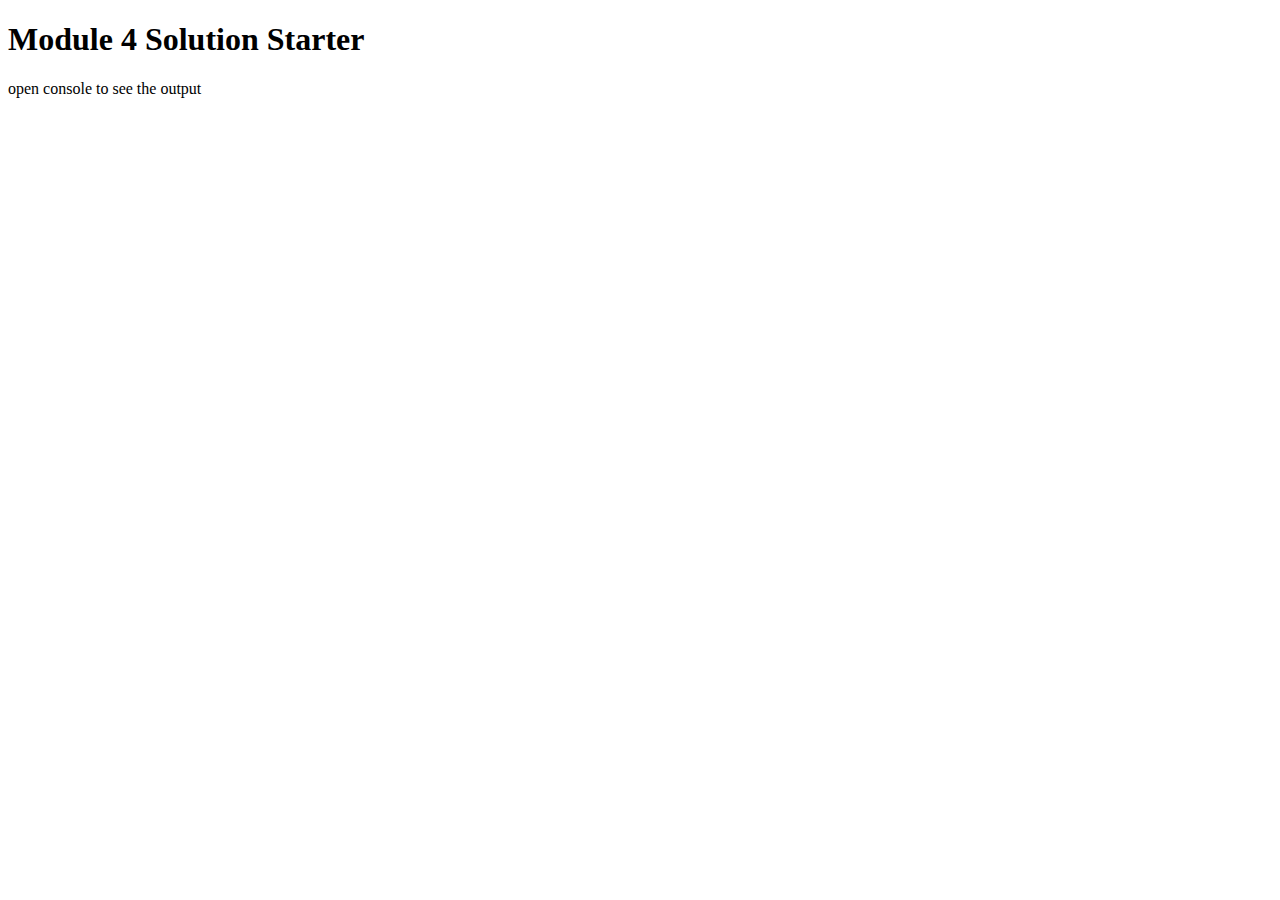
<file: Assignment-4_sol/index.html>
<!DOCTYPE html>
<html>
<head>
  <meta charset="utf-8">
  <title>Module 4 Solution Starter</title>
  <script src="sayHello.js"></script>
  <script src="sayGoodBye.js"></script>
  <script src="script.js"></script>
</head>
<body>
  <h1>Module 4 Solution Starter</h1>
  <p>open console to see the output</p>
</body>
</html>
</file>
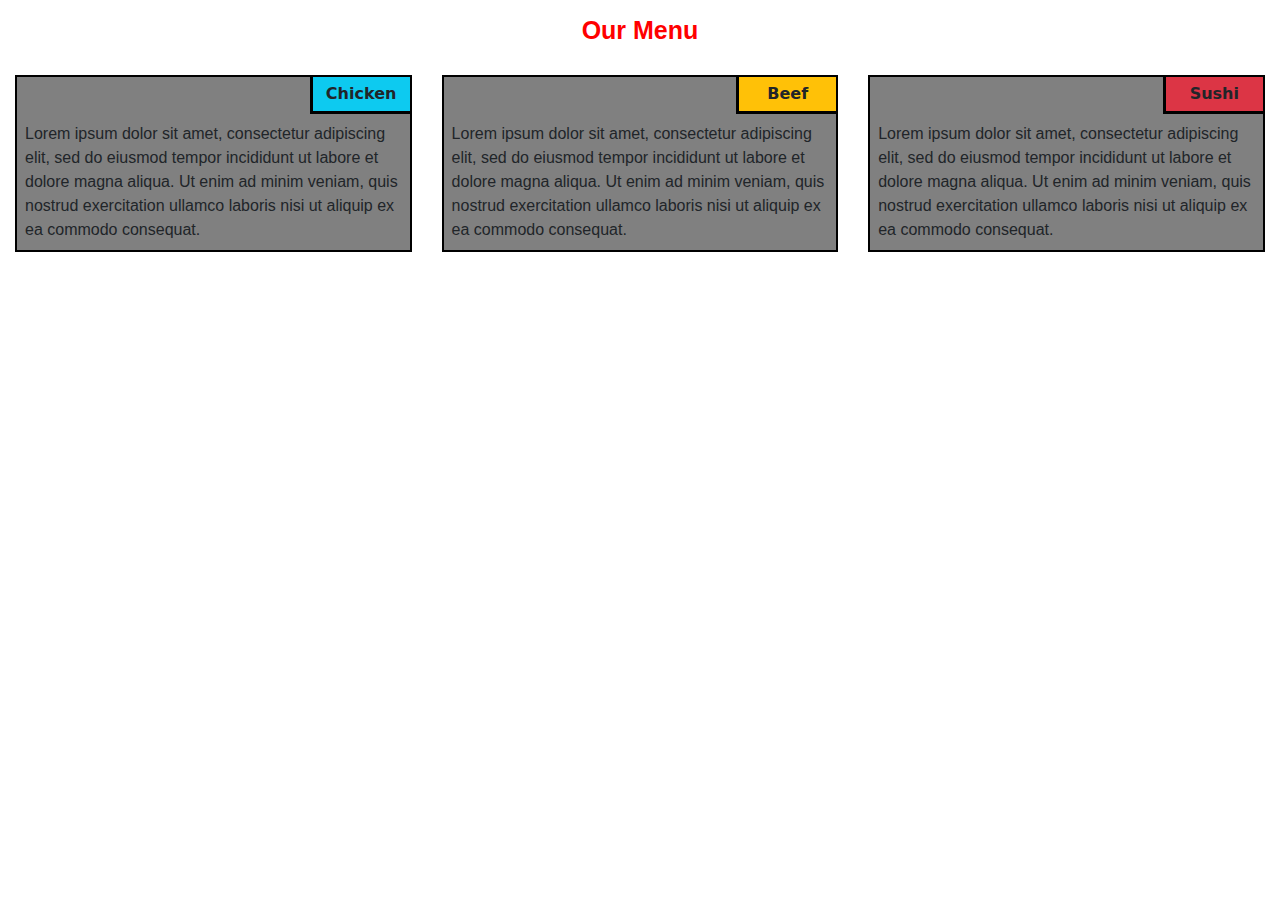
<file: Module2Ass.html>
<!DOCTYPE html>
<html>
<head>
    <meta charset='utf-8'>
    <meta http-equiv='X-UA-Compatible' content='IE=edge'>
    <title>Page Title</title>
    <meta name='viewport' content='width=device-width, initial-scale=1'>
    <link href="https://cdn.jsdelivr.net/npm/bootstrap@5.3.0/dist/css/bootstrap.min.css" rel="stylesheet">
    <script src="https://cdn.jsdelivr.net/npm/bootstrap@5.3.0/dist/js/bootstrap.bundle.min.js"></script>
    <link rel="stylesheet" href="Module2_ass.css">
</head>
<body>
  
  <h1>Our Menu</h1>

<section class="col-lg-4 col-md-6 col-sm-12">
  <div>
  <b class="b1 bg-info border-top-0 border-end-0 ">Chicken</b>
  <p class="context">
    Lorem ipsum dolor sit amet, consectetur adipiscing elit, sed do eiusmod tempor 
    incididunt ut labore et dolore magna aliqua. Ut enim ad minim veniam, quis 
    nostrud exercitation ullamco laboris nisi ut aliquip ex ea commodo consequat.
  </p>
</div>
</section>

<section class="col-lg-4 col-md-6 col-sm-12">
  <div>
  <b class="b1 bg-warning border-top-0 border-end-0 ">Beef</b>
  <p class="context">
    Lorem ipsum dolor sit amet, consectetur adipiscing elit, sed do eiusmod tempor 
    incididunt ut labore et dolore magna aliqua. Ut enim ad minim veniam, quis 
    nostrud exercitation ullamco laboris nisi ut aliquip ex ea commodo consequat.
  </p>
</div>
</section>

<section class="col-lg-4 col-md-12 col-sm-12">
  <div>
  <b class="b1 bg-danger border-top-0 border-end-0 ">Sushi</b>
  <p class="context">
    Lorem ipsum dolor sit amet, consectetur adipiscing elit, sed do eiusmod tempor 
    incididunt ut labore et dolore magna aliqua. Ut enim ad minim veniam, quis 
    nostrud exercitation ullamco laboris nisi ut aliquip ex ea commodo consequat.
  </p>
</div>
</section>

</body>
</html>
</file>
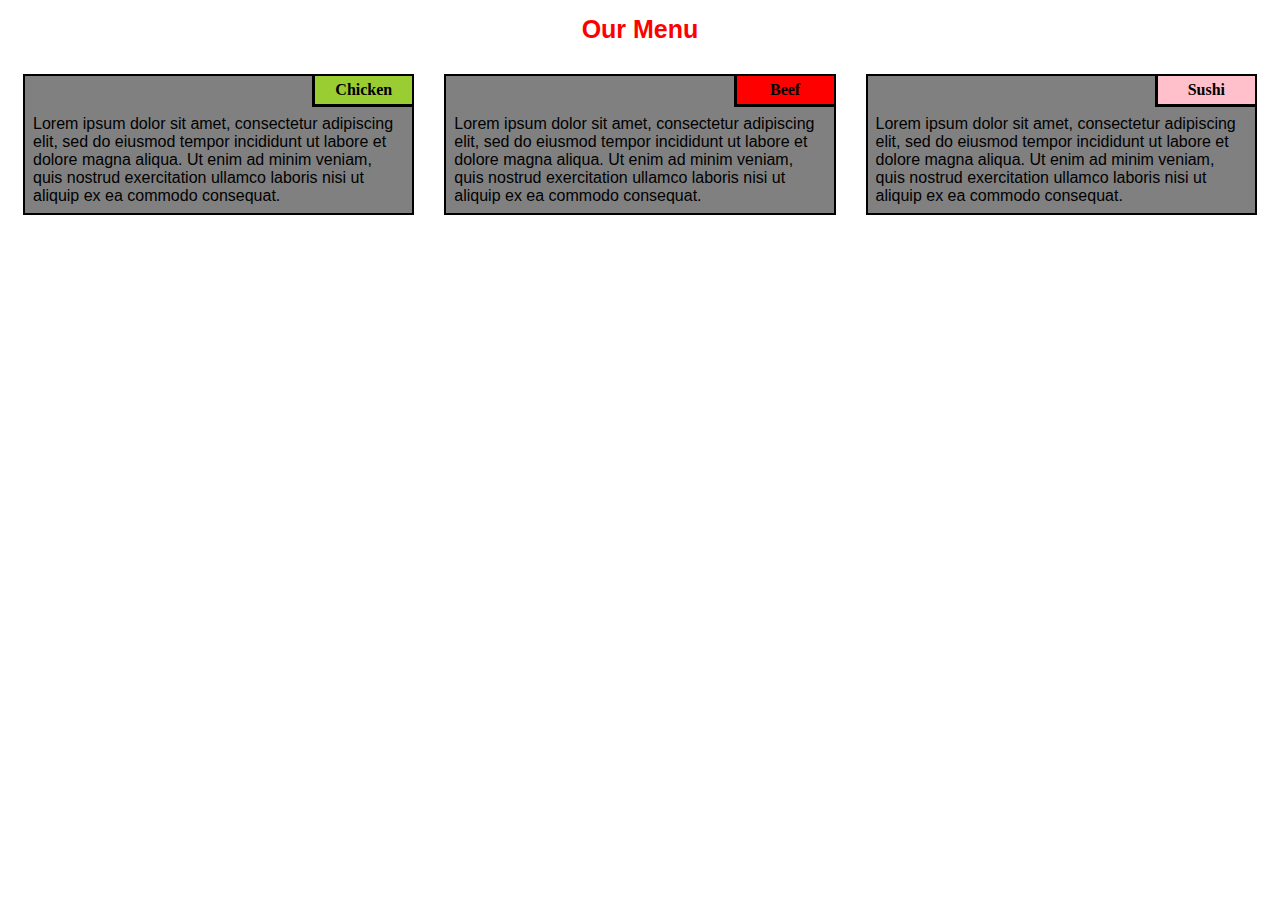
<file: Assignement2_Sol/Module2Ass.html>
<!DOCTYPE html>
<html>
<head>
    <meta charset='utf-8'>
    <meta http-equiv='X-UA-Compatible' content='IE=edge'>
    <title>Page Title</title>
    <meta name='viewport' content='width=device-width, initial-scale=1'>
    <link rel="stylesheet" href="Module2_ass.css">
</head>
<body>
  
  <h1>Our Menu</h1>

<section class="col-lg-4 col-md-6 col-sm-12">
  <div>
  <b class="b1">Chicken</b>
  <p class="context">
    Lorem ipsum dolor sit amet, consectetur adipiscing elit, sed do eiusmod tempor 
    incididunt ut labore et dolore magna aliqua. Ut enim ad minim veniam, quis 
    nostrud exercitation ullamco laboris nisi ut aliquip ex ea commodo consequat.
  </p>
</div>
</section>

<section class="col-lg-4 col-md-6 col-sm-12">
  <div>
  <b class="b2">Beef</b>
  <p class="context">
    Lorem ipsum dolor sit amet, consectetur adipiscing elit, sed do eiusmod tempor 
    incididunt ut labore et dolore magna aliqua. Ut enim ad minim veniam, quis 
    nostrud exercitation ullamco laboris nisi ut aliquip ex ea commodo consequat.
  </p>
</div>
</section>

<section class="col-lg-4 col-md-12 col-sm-12">
  <div>
  <b class="b3">Sushi</b>
  <p class="context">
    Lorem ipsum dolor sit amet, consectetur adipiscing elit, sed do eiusmod tempor 
    incididunt ut labore et dolore magna aliqua. Ut enim ad minim veniam, quis 
    nostrud exercitation ullamco laboris nisi ut aliquip ex ea commodo consequat.
  </p>
</div>
</section>

</body>
</html>
</file>
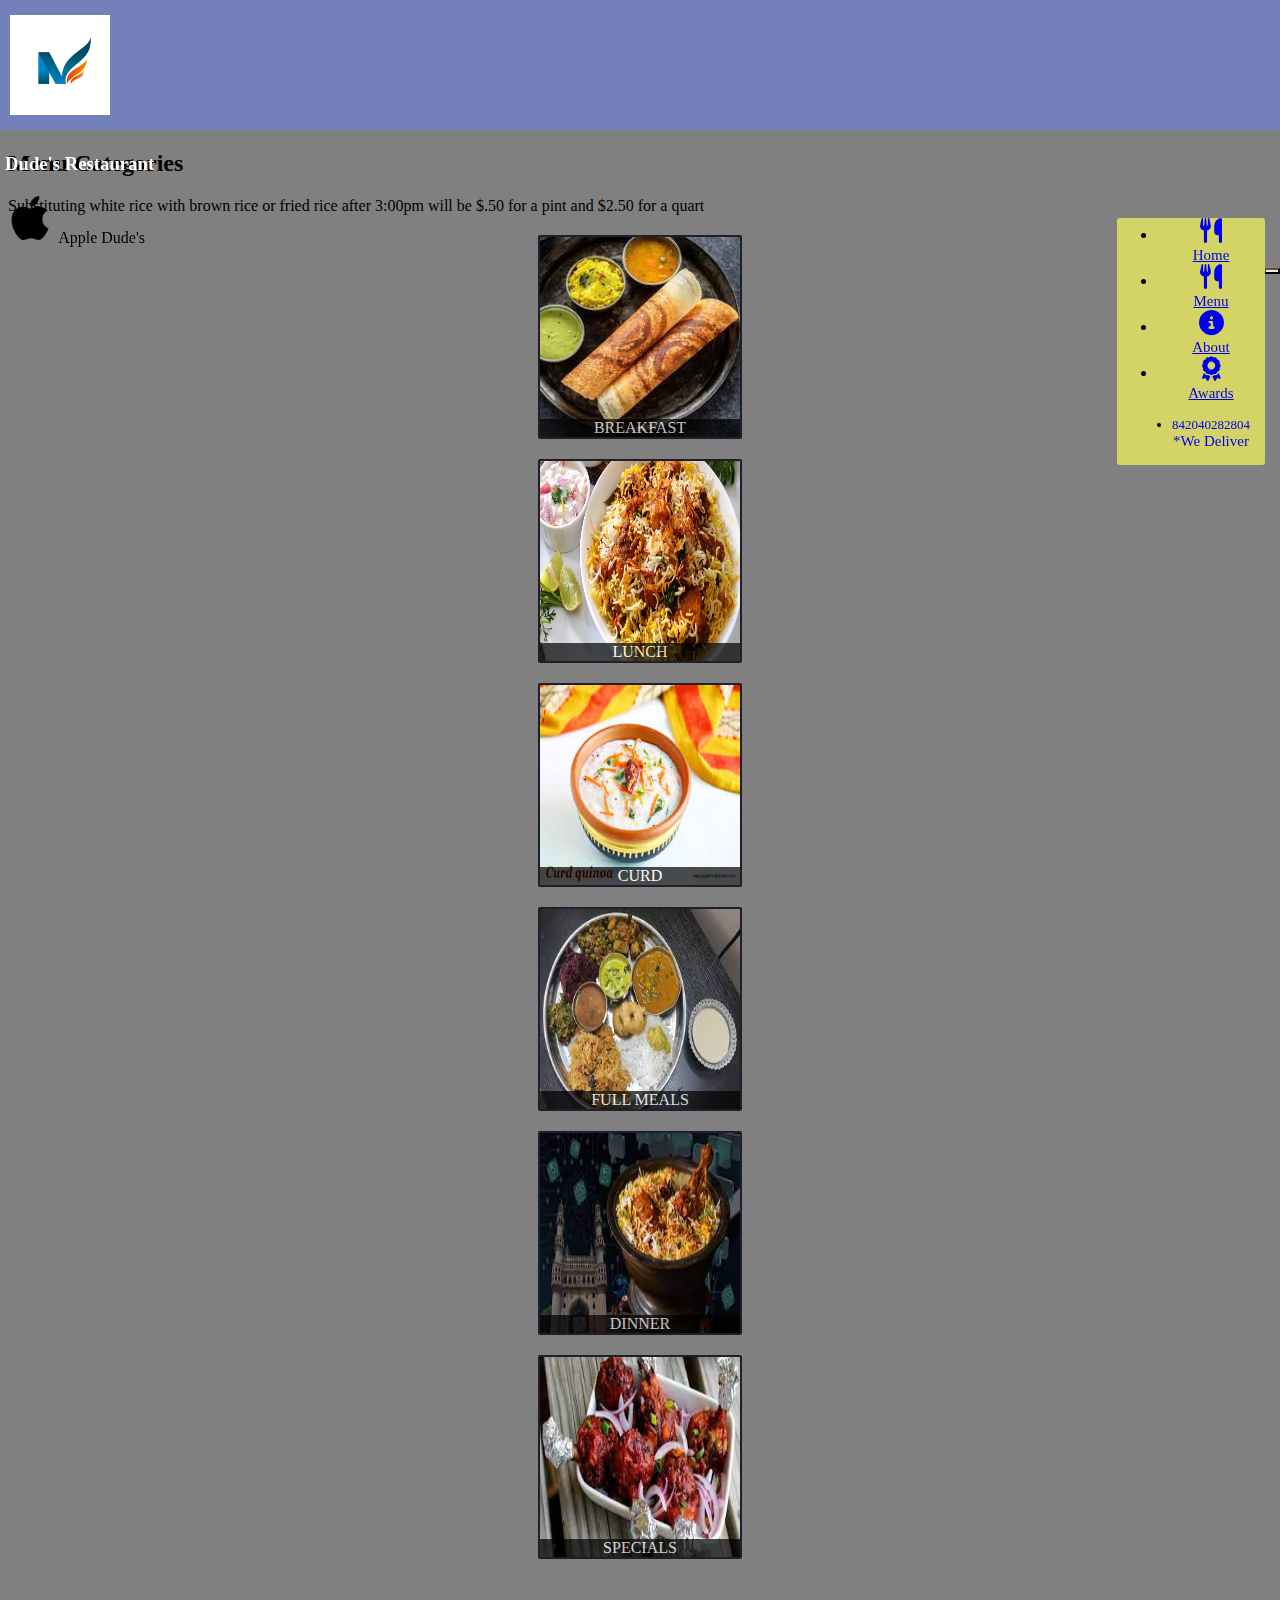
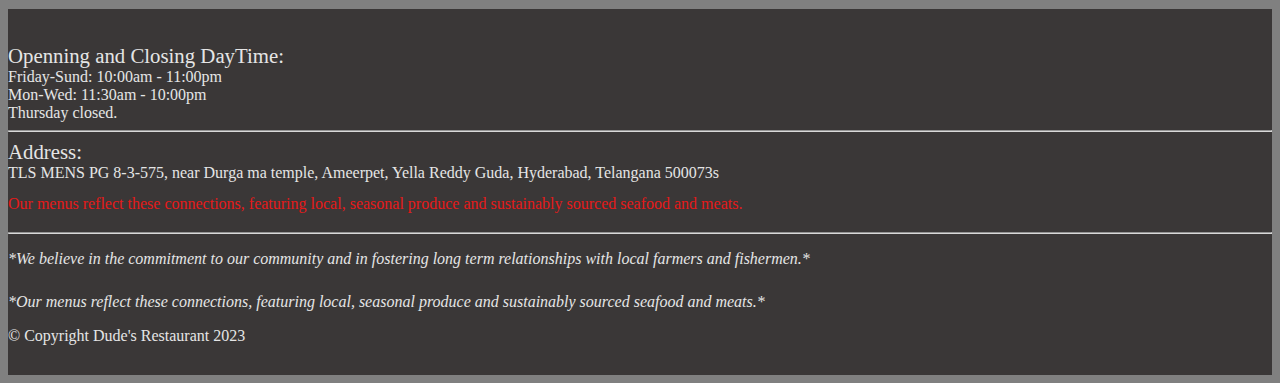
<file: Module 5 assignment/menu-categories.html>
<!DOCTYPE html>
<html>
<head>
    <meta charset='utf-8'>
    <meta http-equiv='X-UA-Compatible' content='IE=edge'>
    <title>Page Title</title>
    <meta name='viewport' content='width=device-width, initial-scale=1'>
    <link rel='stylesheet' type='text/css' media='screen' href='navbarrestaurant.css'>
    <link href="https://cdn.jsdelivr.net/npm/bootstrap@5.3.2/dist/css/bootstrap.min.css" rel="stylesheet" integrity="sha384-T3c6CoIi6uLrA9TneNEoa7RxnatzjcDSCmG1MXxSR1GAsXEV/Dwwykc2MPK8M2HN" crossorigin="anonymous">
    <script src="https://cdn.jsdelivr.net/npm/bootstrap@5.3.2/dist/js/bootstrap.bundle.min.js" integrity="sha384-C6RzsynM9kWDrMNeT87bh95OGNyZPhcTNXj1NW7RuBCsyN/o0jlpcV8Qyq46cDfL" crossorigin="anonymous"></script>
<link rel="stylesheet" href="https://cdnjs.cloudflare.com/ajax/libs/font-awesome/6.4.2/css/all.min.css">
</head>
<body> 
  <div id="bodytg">
    <nav class="navbar navbar-expand-lg fixed-top navbar-default bg-info shadow-1-strong rounded m-0 navbar-fixed-top navbar-scroll">
        <div class="container-fluid m-0" id="maindv">
            <div class="navbar-header d-flex">
                <a href="#" class="d-none d-lg-block ">
                    <div id="logoImg"><img src="imgs\vector-letter-n-wings-logo-design-concept-template.jpg" width="100px" height="100px" class="rounded-pill" style="margin:10px" alt=""></div>
                </a>
                <div class="navbar-brand ms-2">
                    <a href="#" id="dude" ><h3>Dude's Restaurant</h3></a>
                    <p><img src="imgs\b76978004c62f2b4cb9a8dfd73448c5a63988fd2-1600x1598.png" alt="" width="50px" height="50px" > 
                        <span class="text-warning fw-bolder fst-italic"> Apple Dude's</span>
                    </p>
                </div>
                </div>
            
            
            <button class="navbar-toggler collapsed" id="nt" type="button" data-bs-toggle="collapse" data-bs-target="#navbarSupportedContent" aria-controls="navbarSupportedContent" aria-expanded="false" aria-label="Toggle navigation">
                <span class="navbar-toggler-icon"></span>
              </button>
              <div class="collapse navbar-collapse mt-4"  id="navbarSupportedContent">
                    <ul id="nav-list" class="nav navbar-nav navbar-right float-right border-top-warning">
                      <li class="nav-item rounded">
                        <a class="nav-link" aria-current="page" href="navbarrestaurant.html"> <span class="imgfd"><i class="fa-solid fa-utensils"></i></span> <br class="hidden-xs"><span class="btns">Home</span></a>
                      </li>
                  <li class="nav-item active bg-white rounded">
                    <a class="nav-link" aria-current="page" href="#"> <span class="imgfd"><i class="fa-solid fa-utensils"></i></span> <br class="hidden-xs"><span class="btns">Menu</span></a>
                  </li>

                  <li class="nav-item">
                    
                    <a class="nav-link active" href="#"> <span class="imgfd hidden-xs"><i class="fa-solid fa-circle-info"></i></span> <br class="hidden-xs"> <span class="btns">About</span></a>
                  </li>
                  <li class="nav-item ">
                    <a href="#" class="nav-link"> <span class="imgfd"><i class="fa-solid fa-award"></i></span> <br class="hidden-xs"><span class="btns">Awards</span></a>
                  </li>
                  <li id="phone" class="hidden-xs" class="nav-item">
                    <a class="ph1" href="tel:90384300392">
                        <span>842040282804</span> <div class="btns"> *We Deliver</div>
                    </a>
                  </li>

                </ul>
                  </div>

    
    </div>
    </nav>
    <!-- <div id="main-content" class="container-fluid " >
      <div class="jumbotron ms-5">
        <img src="imgs\premium_photo-1670984940113-f3aa1cd1309a_768.jpeg" class="img-responsive visible-xs" alt="" >
      </div>
      <section class="sec1"></section>
    </div>
   </div> -->
   <div id="main-content" class="container-fluid rounded" style="margin-top:150px;" >
<h2 id="menu-categories-title" class="text-center">Menu Categories</h2>
<div class="text-center">Substituting white rice with brown rice or fried rice after 
    3:00pm will be $.50 for a pint and $2.50 for a quart</div>
<section class="row">
    <div class="col col-xs-6">
        <a href="single-category.html">
            <div class="category-tile">
                <img src="imgs/BreakFast.jpeg" width="200" height="200" alt="">
                <span>Breakfast</span>
            </div>
        </a>
    </div>
    <div class="col col-xs-6">
        <a href="single-category.html">
            <div class="category-tile">
                <img src="imgs\Biryani-dish.jpg" width="200" height="200" alt="">
                <span>Lunch</span>
            </div>
        </a>
    </div>
    <div class="col col-xs-6">
        <a href="single-category.html">
            <div class="category-tile">
                <img src="imgs/Curd and Soup.jpeg" width="200" height="200" alt="">
                <span>Curd</span>
            </div>
        </a>
    </div>
    <div class="col col-xs-6">
        <a href="single-category.html">
            <div class="category-tile">
                <img src="imgs/Full Meals.jpeg" width="200" height="200" alt="">
                <span>Full Meals</span>
            </div>
        </a>
    </div>
    <div class="col col-xs-6">
        <a href="single-category.html">
            <div class="category-tile">
                <img src="imgs/Dinner Biryani.jpeg" width="200" height="200" alt="">
                <span>Dinner</span>
            </div>
        </a>
    </div>
    <div class=" col col-xs-6">
        <a href="single-category.html">
            <div class="category-tile">
                <img src="imgs/lollypop.jpeg" width="200" height="200" alt="">
                <span>Specials</span>
            </div>
        </a>
    </div>
</section>
</div> <!-- main-contenlt -->


   <footer class="panel-footer">
    <div class="container-fluid">
      <div class="row">
        <section id="hours" class="col-sm-4">
          <span>Openning and Closing DayTime:</span> <br>
          Friday-Sund: 10:00am - 11:00pm <br>
          Mon-Wed: 11:30am - 10:00pm <br>
          Thursday closed.
          <hr class="d-block d-sm-none">
        </section>
        <section id="address" class="col-sm-4">
          <span>Address:</span><br>
          TLS MENS PG
          8-3-575, near Durga ma temple, Ameerpet, Yella Reddy Guda, Hyderabad, Telangana 500073s
          <p>
            Our menus reflect these connections, featuring local, seasonal produce and sustainably sourced seafood and meats.
          </p>
<hr class="d-block d-sm-none">
        </section>
        <section id="testimonial" class="col-sm-4">
          <p>
           *We believe in the commitment to our community and in fostering long term relationships with local farmers and fishermen.*
          </p>
          <p>
            *Our menus reflect these connections, featuring local, seasonal produce and sustainably sourced seafood and meats.*
          </p>

        </section>
      </div>
      <div class="text-center"> &copy; Copyright Dude's Restaurant 2023</div>
    </div>
   </footer>
</body>

</html>
</file>
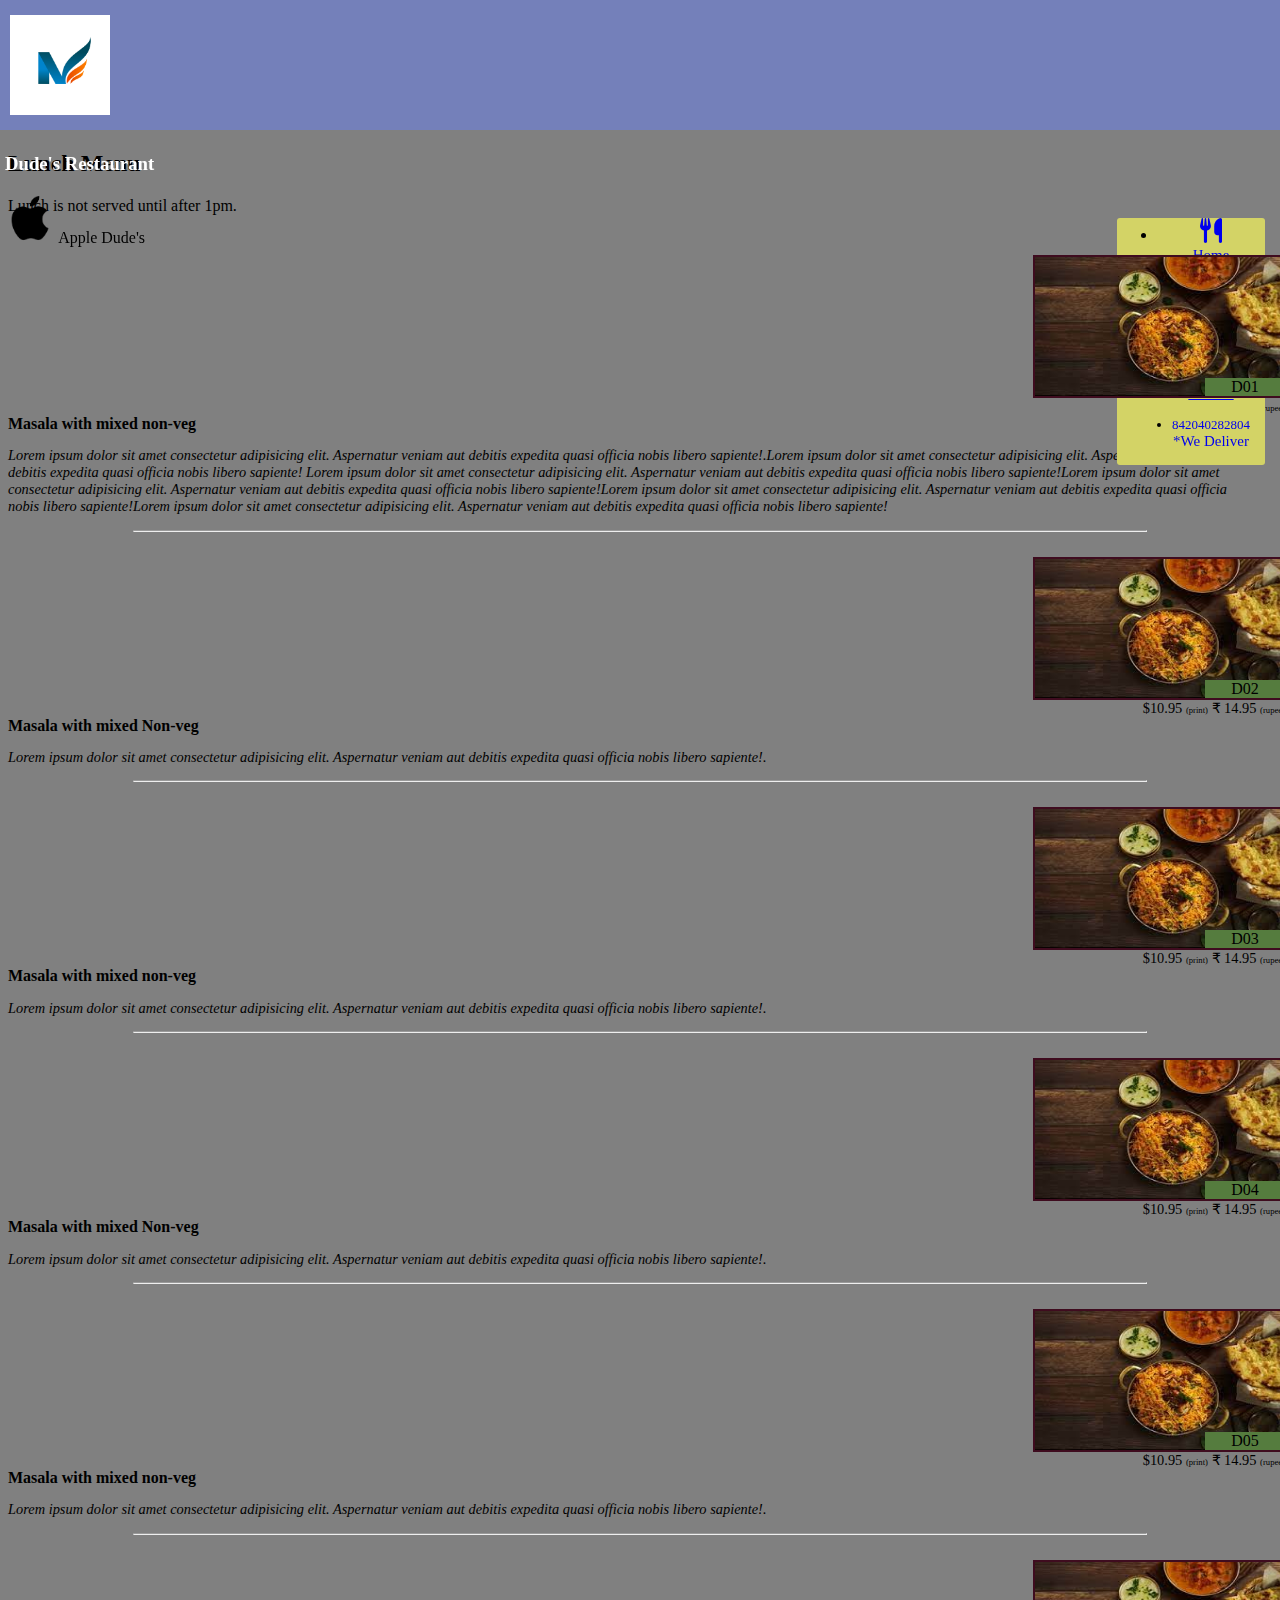
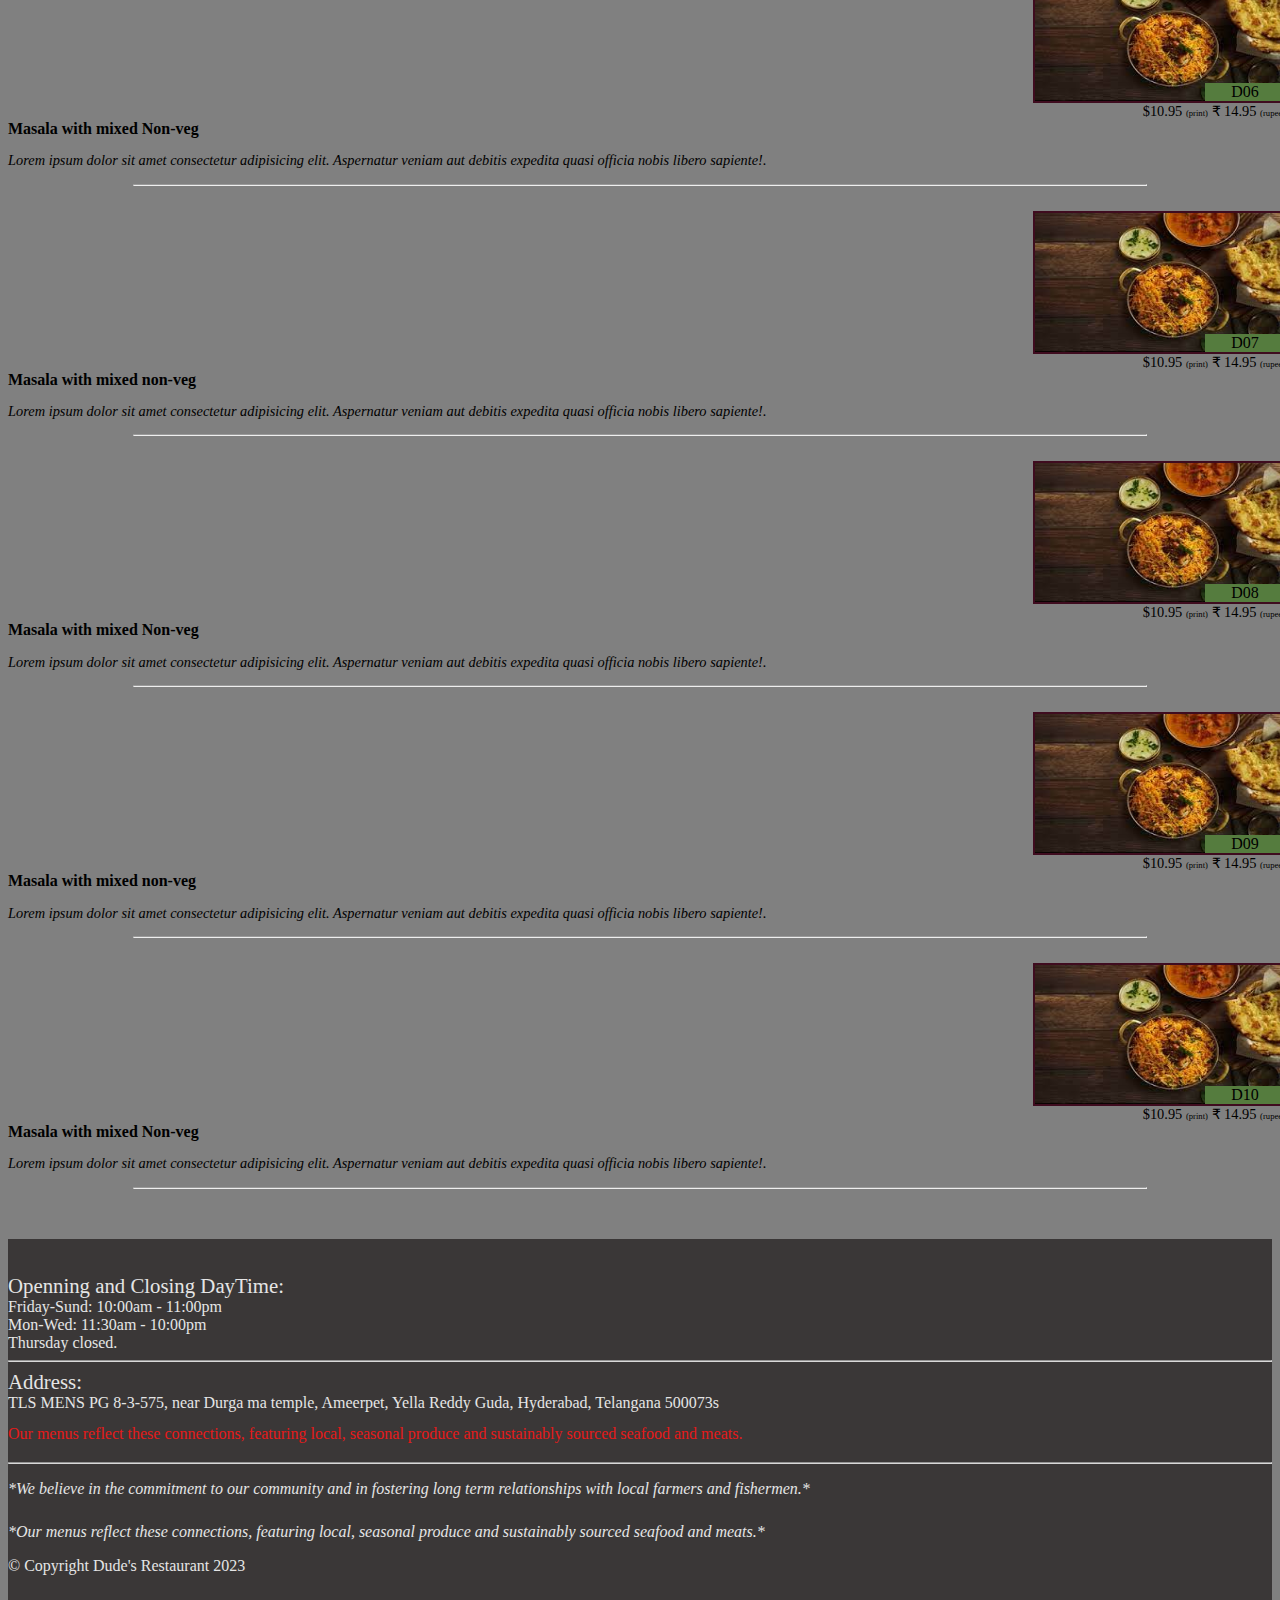
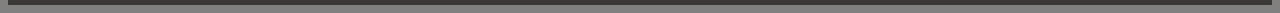
<file: Module 5 assignment/single-category.html>
<!DOCTYPE html>
<html>
<head>
    <meta charset='utf-8'>
    <meta http-equiv='X-UA-Compatible' content='IE=edge'>
    <title>Page Title</title>
    <meta name='viewport' content='width=device-width, initial-scale=1'>
    <link rel='stylesheet' type='text/css' media='screen' href='navbarrestaurant.css'>
    <link href="https://cdn.jsdelivr.net/npm/bootstrap@5.3.2/dist/css/bootstrap.min.css" rel="stylesheet" integrity="sha384-T3c6CoIi6uLrA9TneNEoa7RxnatzjcDSCmG1MXxSR1GAsXEV/Dwwykc2MPK8M2HN" crossorigin="anonymous">
    <script src="https://cdn.jsdelivr.net/npm/bootstrap@5.3.2/dist/js/bootstrap.bundle.min.js" integrity="sha384-C6RzsynM9kWDrMNeT87bh95OGNyZPhcTNXj1NW7RuBCsyN/o0jlpcV8Qyq46cDfL" crossorigin="anonymous"></script>
<link rel="stylesheet" href="https://cdnjs.cloudflare.com/ajax/libs/font-awesome/6.4.2/css/all.min.css">
</head>
<body> 
  <div id="bodytg">

    <nav class="navbar navbar-expand-lg fixed-top navbar-default bg-info shadow-1-strong rounded m-0 navbar-fixed-top navbar-scroll">
        <div class="container-fluid m-0" id="maindv">
            <div class="navbar-header d-flex">
                <a href="#" class="d-none d-lg-block ">
                    <div id="logoImg"><img src="imgs\vector-letter-n-wings-logo-design-concept-template.jpg" width="100px" height="100px" class="rounded-pill" style="margin:10px" alt=""></div>
                </a>
                <div class="navbar-brand ms-2">
                    <a href="#" id="dude" ><h3>Dude's Restaurant</h3></a>
                    <p><img src="imgs\b76978004c62f2b4cb9a8dfd73448c5a63988fd2-1600x1598.png" alt="" width="50px" height="50px" > 
                        <span class="text-warning fw-bolder fst-italic"> Apple Dude's</span>
                    </p>
                </div>
                </div>
            
            
            <button class="navbar-toggler collapsed" id="nt" type="button" data-bs-toggle="collapse" data-bs-target="#navbarSupportedContent" aria-controls="navbarSupportedContent" aria-expanded="false" aria-label="Toggle navigation">
                <span class="navbar-toggler-icon"></span>
              </button>
              <div class="collapse navbar-collapse mt-4"  id="navbarSupportedContent">
                    <ul id="nav-list" class="nav navbar-nav navbar-right float-right border-top-warning">
                      <li class="nav-item rounded">
                        <a class="nav-link" aria-current="page" href="navbarrestaurant.html"> <span class="imgfd"><i class="fa-solid fa-utensils"></i></span> <br class="hidden-xs"><span class="btns">Home</span></a>
                      </li>
                  <li class="nav-item">
                    <a class="nav-link active bg-white rounded" aria-current="page" href="#"> <span class="imgfd"><i class="fa-solid fa-utensils"></i></span> <br class="hidden-xs"><span class="btns">Menu</span></a>
                  </li>
                  <li class="nav-item">
                    
                    <a class="nav-link active" href="#"> <span class="imgfd hidden-xs"><i class="fa-solid fa-circle-info"></i></span> <br class="hidden-xs"> <span class="btns">About</span></a>
                  </li>
                  <li class="nav-item ">
                    <a href="#" class="nav-link"> <span class="imgfd"><i class="fa-solid fa-award"></i></span> <br class="hidden-xs"><span class="btns">Awards</span></a>
                  </li>
                  <li id="phone" class="hidden-xs" class="nav-item">
                    <a class="ph1" href="tel:90384300392">
                        <span>842040282804</span> <div class="btns"> *We Deliver</div>
                    </a>
                  </li>

                </ul>
                  </div>

    
    </div>
    </nav>
   <div id="main-content" class="container-fluid rounded text-white" style="margin-top:150px;" >
<h2 id="menu-categories-title" class="text-center text-white">Lunch Menu</h2>
<div class="text-center menu-time text-white ">Lunch is not served until after 1pm.</div>

<section class="row">
    <div class="menu-item-tile col-md-6">
        <div class="row">
            <div class="col-sm-5 col-xs-5">
                <div class="menu-item-photo">
                    <div>D01</div>
                    <img src="imgs/non-veg-menu-item.jpeg" alt="item" width="250" height="150" class="img-responsive imgfix">
                </div>
                <div class="menu-item-price">$10.95 <span>(print)</span> &#8377; 14.95 <span>(rupee)</span></div>
            </div>
            <div class="menu-item-description col-sm-7 col-xs-7">
                <h4 class="menu-item-title">Masala with mixed non-veg</h4>
                <p class="menu-item-details">Lorem ipsum dolor sit amet consectetur adipisicing elit.
                     Aspernatur veniam aut debitis expedita quasi officia nobis libero sapiente!.Lorem ipsum dolor sit amet consectetur adipisicing elit.
                     Aspernatur veniam aut debitis expedita quasi officia nobis libero sapiente! Lorem ipsum dolor sit amet consectetur adipisicing elit.
                     Aspernatur veniam aut debitis expedita quasi officia nobis libero sapiente!Lorem ipsum dolor sit amet consectetur adipisicing elit.
                     Aspernatur veniam aut debitis expedita quasi officia nobis libero sapiente!Lorem ipsum dolor sit amet consectetur adipisicing elit.
                     Aspernatur veniam aut debitis expedita quasi officia nobis libero sapiente!Lorem ipsum dolor sit amet consectetur adipisicing elit.
                     Aspernatur veniam aut debitis expedita quasi officia nobis libero sapiente!</p>
            </div>
            <hr class="d-block d-sm-none text-center">

        </div>
        
        <!-- <hr class="visible-xs"> -->
    </div>
    <div class="menu-item-tile col-md-6">
        <div class="row">
            <div class="col-sm-5 col-xs-5">
                <div class="menu-item-photo">
                    <div>D02</div>
                    <img src="imgs/non-veg-menu-item.jpeg" alt="item" width="250" height="150" class="img-responsive imgfix">
                </div>
                <div class="menu-item-price">$10.95 <span>(print)</span> &#8377; 14.95 <span>(rupee)</span></div>
            </div>
            <div class="menu-item-description col-sm-7 col-xs-7">
                <h4 class="menu-item-title">Masala with mixed Non-veg</h4>
                <p class="menu-item-details">Lorem ipsum dolor sit amet consectetur adipisicing elit.
                     Aspernatur veniam aut debitis expedita quasi officia nobis libero sapiente!.</p>
            </div>
        </div>
        <hr class="d-block d-sm-none">
    </div>
</section>
<section class="row">
  <div class="menu-item-tile col-md-6">
      <div class="row">
          <div class="col-sm-5 col-xs-5">
              <div class="menu-item-photo">
                  <div>D03</div>
                  <img src="imgs/non-veg-menu-item.jpeg" alt="item" width="250" height="150" class="img-responsive imgfix">
              </div>
              <div class="menu-item-price">$10.95 <span>(print)</span> &#8377; 14.95 <span>(rupee)</span></div>
          </div>
          <div class="menu-item-description col-sm-7 col-xs-7">
              <h4 class="menu-item-title">Masala with mixed non-veg</h4>
              <p class="menu-item-details">Lorem ipsum dolor sit amet consectetur adipisicing elit.
                   Aspernatur veniam aut debitis expedita quasi officia nobis libero sapiente!.</p>
          </div>
          <hr class="d-block d-sm-none text-center">

      </div>
      
      <!-- <hr class="visible-xs"> -->
  </div>
  <div class="menu-item-tile col-md-6">
      <div class="row">
          <div class="col-sm-5 col-xs-5">
              <div class="menu-item-photo">
                  <div>D04</div>
                  <img src="imgs/non-veg-menu-item.jpeg" alt="item" width="250" height="150" class="img-responsive imgfix">
              </div>
              <div class="menu-item-price">$10.95 <span>(print)</span> &#8377; 14.95 <span>(rupee)</span></div>
          </div>
          <div class="menu-item-description col-sm-7 col-xs-7">
              <h4 class="menu-item-title">Masala with mixed Non-veg</h4>
              <p class="menu-item-details">Lorem ipsum dolor sit amet consectetur adipisicing elit.
                   Aspernatur veniam aut debitis expedita quasi officia nobis libero sapiente!.</p>
          </div>
      </div>
      <hr class="d-block d-sm-none">
  </div>
</section>
<section class="row">
  <div class="menu-item-tile col-md-6">
      <div class="row">
          <div class="col-sm-5 col-xs-5">
              <div class="menu-item-photo">
                  <div>D05</div>
                  <img src="imgs/non-veg-menu-item.jpeg" alt="item" width="250" height="150" class="img-responsive imgfix">
              </div>
              <div class="menu-item-price">$10.95 <span>(print)</span> &#8377; 14.95 <span>(rupee)</span></div>
          </div>
          <div class="menu-item-description col-sm-7 col-xs-7">
              <h4 class="menu-item-title">Masala with mixed non-veg</h4>
              <p class="menu-item-details">Lorem ipsum dolor sit amet consectetur adipisicing elit.
                   Aspernatur veniam aut debitis expedita quasi officia nobis libero sapiente!.</p>
          </div>
          <hr class="d-block d-sm-none text-center">

      </div>
      
      <!-- <hr class="visible-xs"> -->
  </div>
  <div class="menu-item-tile col-md-6">
      <div class="row">
          <div class="col-sm-5 col-xs-5">
              <div class="menu-item-photo">
                  <div>D06</div>
                  <img src="imgs/non-veg-menu-item.jpeg" alt="item" width="250" height="150" class="img-responsive imgfix">
              </div>
              <div class="menu-item-price">$10.95 <span>(print)</span> &#8377; 14.95 <span>(rupee)</span></div>
          </div>
          <div class="menu-item-description col-sm-7 col-xs-7">
              <h4 class="menu-item-title">Masala with mixed Non-veg</h4>
              <p class="menu-item-details">Lorem ipsum dolor sit amet consectetur adipisicing elit.
                   Aspernatur veniam aut debitis expedita quasi officia nobis libero sapiente!.</p>
          </div>
      </div>
      <hr class="d-block d-sm-none">
  </div>
</section><section class="row">
  <div class="menu-item-tile col-md-6">
      <div class="row">
          <div class="col-sm-5 col-xs-5">
              <div class="menu-item-photo">
                  <div>D07</div>
                  <img src="imgs/non-veg-menu-item.jpeg" alt="item" width="250" height="150" class="img-responsive imgfix">
              </div>
              <div class="menu-item-price">$10.95 <span>(print)</span> &#8377; 14.95 <span>(rupee)</span></div>
          </div>
          <div class="menu-item-description col-sm-7 col-xs-7">
              <h4 class="menu-item-title">Masala with mixed non-veg</h4>
              <p class="menu-item-details">Lorem ipsum dolor sit amet consectetur adipisicing elit.
                   Aspernatur veniam aut debitis expedita quasi officia nobis libero sapiente!.</p>
          </div>
          <hr class="d-block d-sm-none text-center">

      </div>
      
      <!-- <hr class="visible-xs"> -->
  </div>
  <div class="menu-item-tile col-md-6">
      <div class="row">
          <div class="col-sm-5 col-xs-5">
              <div class="menu-item-photo">
                  <div>D08</div>
                  <img src="imgs/non-veg-menu-item.jpeg" alt="item" width="250" height="150" class="img-responsive imgfix">
              </div>
              <div class="menu-item-price">$10.95 <span>(print)</span> &#8377; 14.95 <span>(rupee)</span></div>
          </div>
          <div class="menu-item-description col-sm-7 col-xs-7">
              <h4 class="menu-item-title">Masala with mixed Non-veg</h4>
              <p class="menu-item-details">Lorem ipsum dolor sit amet consectetur adipisicing elit.
                   Aspernatur veniam aut debitis expedita quasi officia nobis libero sapiente!.</p>
          </div>
      </div>
      <hr class="d-block d-sm-none">
  </div>
</section>
<section class="row">
  <div class="menu-item-tile col-md-6">
      <div class="row">
          <div class="col-sm-5 col-xs-5">
              <div class="menu-item-photo">
                  <div>D09</div>
                  <img src="imgs/non-veg-menu-item.jpeg" alt="item" width="250" height="150" class="img-responsive imgfix">
              </div>
              <div class="menu-item-price">$10.95 <span>(print)</span> &#8377; 14.95 <span>(rupee)</span></div>
          </div>
          <div class="menu-item-description col-sm-7 col-xs-7">
              <h4 class="menu-item-title">Masala with mixed non-veg</h4>
              <p class="menu-item-details">Lorem ipsum dolor sit amet consectetur adipisicing elit.
                   Aspernatur veniam aut debitis expedita quasi officia nobis libero sapiente!.</p>
          </div>
          <hr class="d-block d-sm-none text-center">

      </div>
      
      <!-- <hr class="visible-xs"> -->
  </div>
  <div class="menu-item-tile col-md-6">
      <div class="row">
          <div class="col-sm-5 col-xs-5">
              <div class="menu-item-photo">
                  <div>D10</div>
                  <img src="imgs/non-veg-menu-item.jpeg" alt="item" width="250" height="150" class="img-responsive imgfix">
              </div>
              <div class="menu-item-price">$10.95 <span>(print)</span> &#8377; 14.95 <span>(rupee)</span></div>
          </div>
          <div class="menu-item-description col-sm-7 col-xs-7">
              <h4 class="menu-item-title">Masala with mixed Non-veg</h4>
              <p class="menu-item-details">Lorem ipsum dolor sit amet consectetur adipisicing elit.
                   Aspernatur veniam aut debitis expedita quasi officia nobis libero sapiente!.
                  </p>
          </div>
      </div>
      <hr class="d-block d-sm-none">
  </div>
</section>

    

</div> <!-- main-contenlt -->


   <footer class="panel-footer">
    <div class="container-fluid">
      <div class="row">
        <section id="hours" class="col-sm-4">
          <span>Openning and Closing DayTime:</span> <br>
          Friday-Sund: 10:00am - 11:00pm <br>
          Mon-Wed: 11:30am - 10:00pm <br>
          Thursday closed.
          <hr class="d-block d-sm-none">
        </section>
        <section id="address" class="col-sm-4">
          <span>Address:</span><br>
          TLS MENS PG
          8-3-575, near Durga ma temple, Ameerpet, Yella Reddy Guda, Hyderabad, Telangana 500073s
          <p>
            Our menus reflect these connections, featuring local, seasonal produce and sustainably sourced seafood and meats.
          </p>
<hr class="d-block d-sm-none">
        </section>
        <section id="testimonial" class="col-sm-4">
          <p>
           *We believe in the commitment to our community and in fostering long term relationships with local farmers and fishermen.*
          </p>
          <p>
            *Our menus reflect these connections, featuring local, seasonal produce and sustainably sourced seafood and meats.*
          </p>

        </section>
      </div>
      <div class="text-center"> &copy; Copyright Dude's Restaurant 2023</div>
    </div>
   </footer>
</body>

</html>
</file>
<file: Module2_ass.css>
*{
    box-sizing:border-box;
}
h1{
    text-align:center;
margin:15px;
font-weight:bold;
font-family:Arial, Helvetica, sans-serif;
color:red;
font-size:25px;

}
section{
    position:relative;
    padding:15px;
    width:100%
}
div{
    position:relative;
    background-color:grey;
width:100%;
margin:auto;
border:2px solid black;    
    
}
.b1{
width:100px;
padding:5px;
font-size:100%;
float:right;
text-align:center;
margin:0px;
border:3px solid black;
}
.context{
    padding:8px;
    background-color:gray;
    font-family:Arial, Helvetica, sans-serif;
    margin:0px;
    border:none;
    clear:right;
    overflow:auto;
}
@media(min-width:992px){
.col-lg-4{
    float:left;
    width:33.33%;
}
}

@media(min-width:768px) and (max-width:991px){
    .col-md-6{
        float:left;
        width:50%;
        margin-left:auto;
        margin-right:auto;
    }
    .col-md-12{
        float:left;
        width:100%;
        margin-left:auto;
        margin-right:auto;
    }
}

@media(max-width:767px){
    .col-sm-12{
        float:left;
        width:100%;

    }
}
</file>
<file: Assignement2_Sol/Module2_ass.css>
*{
    box-sizing:border-box;
}
h1{
    text-align:center;
margin:15px;
font-weight:bold;
font-family:Arial, Helvetica, sans-serif;
color:red;
font-size:25px;

}
section{
    position:relative;
    padding:15px;
    width:100%
}
div{
    position:relative;
    background-color:grey;
width:100%;
margin:auto;
border:2px solid black;    
    
}
.b1{
width:100px;
padding:5px;
font-size:100%;
float:right;
text-align:center;
margin:0px;
border:3px solid black;
background-color: yellowgreen;
border-top-style: none;
border-right-style: none;

}

.b2{
    width:100px;
    padding:5px;
    font-size:100%;
    float:right;
    text-align:center;
    margin:0px;
    border:3px solid black;
    background-color: red;
    border-top-style: none;
    border-right-style: none;

    }

    .b3{
        width:100px;
        padding:5px;
        font-size:100%;
        float:right;
        text-align:center;
        margin:0px;
        border:3px solid black;
        background-color:pink;
        border-top-style: none;
        border-right-style: none;
        }

.context{
    padding:8px;
    background-color:gray;
    font-family:Arial, Helvetica, sans-serif;
    margin:0px;
    border:none;
    clear:right;
    overflow:auto;
}
@media(min-width:992px){
.col-lg-4{
    float:left;
    width:33.33%;
}
}

@media(min-width:768px) and (max-width:991px){
    .col-md-6{
        float:left;
        width:50%;
        margin-left:auto;
        margin-right:auto;
    }
    .col-md-12{
        float:left;
        width:100%;
        margin-left:auto;
        margin-right:auto;
    }
}

@media(max-width:767px){
    .col-sm-12{
        float:left;
        width:100%;

    }
}
</file>
<file: Module 5 assignment/navbarrestaurant.css>
body{
    background-color: gray !important;
}

/* Home-tiles */
#menu-tile, #special-tile, #map-tile{
    height:250px;
    width:100%;
    margin-bottom:15px;
    position:relative;
    border:2px solid #3F0C1F;
    overflow: hidden;
}
#menu-tile:hover, #special-tile:hover, #map-tile:hover{
    box-shadow: 0 1px 5px 1px #c0bfbf;
}
#menu-tile{
    background: url('../imgs/Biryani-dish.jpg') no-repeat;
    background-position: center;
    background-size: cover;
}

#special-tile{
    background: url('../imgs/naan_chick_lol.jpg') no-repeat;
    background-position: center;
    background-size: cover;
}
#menu-tile span, #special-tile span, #map-tile span{
    position:absolute;
    bottom:0;
    right: 0;
    width:100%;
font-size: 1.6em;
  background-color:#302e2e;
  text-transform: uppercase;
    color:#fff;
    text-align: center;
    opacity: .7;
}
.panel-footer{
    margin-top:50px;
    padding-top:35px;
    padding-bottom:30px;
    background-color: #292626;
    border-top:0;
    color:white;
    opacity:.8;
}

#hours #address{
    line-height: 2;
}
#address p{
    color:red;
    line-height: 1.5;
    margin-top:10px;
}
#hours span, #address span{
font-size: 1.3em;
margin-bottom:10px;
}
#testimonial{
    font-style: italic;
    font-size: medium;
}
#testimonial p:nth-child(2){
    margin-top: 25px;
}

/*-- menu-categories */
.category-tile{
    position:relative;
    border:2px solid rgb(30, 30, 44);
    overflow:hidden;
    width:200px;
    height:200px;
    margin:0 auto 15px;
    border-radius: 2px;
    margin-top:20px;
}
.category-tile span{
    position: absolute;
    bottom:0;
    right:0;
    width:100%;
    text-transform:uppercase;
    background-color:black;
    opacity:.7;
    color:white;
    text-align: center;
}
.category-tile:hover
{
    /* box-shadow: 2px 2px 2px black, 2px 0 2px  2px black; */
    box-shadow: rgb(38, 57, 77) 0px 20px 30px -10px;
}

/* Single-Category */

.menu-time {
    margin-bottom:40px;
}
.menu-item-tile{
    margin-bottom:25px;
}
.menu-item-tile hr{
    width:80%;
    text-align: center;
}
.menu-item-tile .menu-item-price{
    font-size:.9em;
    text-align:right;
    margin-top:-20px;
    margin-right:-13px;

}
.menu-item-tile .menu-item-price span{
    font-size:.6em;
}
.menu-item-photo{
    position:relative;
    border:2px solid #3F0C1F;
    overflow: hidden;
    padding:0;
    margin-right: -15px;
    margin-left: auto;
    margin-bottom: 20px;
    max-width: 250px;
}
.menu-item-photo div{
    position:absolute;
    bottom:0;
    right: 0;
    width: 80px;
    background-color: #557c3e;
    text-align: center;
}
.menu-item-description{
    padding-right:30px;
}
h4.menu-item-title{
    margin:0 0 10px;
}
.menu-item-details{
    font-size: .9em;
    font-style: italic;
}
.imgfix{
    margin-bottom: -15px;
}

/* navbrand */


.navbar-brand{
    padding:5px;
    border-radius:5px;
}
.tgl:hover{
    background-color: rgb(255, 8, 0);
  
}
#dude{
    color:white;
    text-decoration: none;
}

#dude:hover{
    text-decoration-line: underline;
color:rgb(83, 240, 10);
}
@media (max-width:767.98px){
    .panel-footer section{
        margin-bottom: 30px;
        text-align: center;
    }
    .menu-item-tile{
        text-align: center;
    }

    /* single-meun-content */
    .menu-item-photo{
        margin-right:auto;
    }
    .menu-item-tile .menu-item-price{
        text-align: center;
    }
    .menu-item-description{
        text-align:center;
    }

    .menu-item-tile hr{
        margin:auto;
    }
   

    /* other */
    #jumbtr{
        margin-top: 130px;
        /* background-color: aqua;
        padding:20px; */
        border-radius: 13px;

        text-align: center;
        width:100%;
        height: 100%;
     }
    .panel-footer section:nth-child(3){
        margin-bottom:0;
    }
    .panel-footer section hr{
        width:50%;
        text-align: center;
        margin:auto;
        margin-top:20px;
    }

    } */
   
     #nt{
        background-color: rgb(159, 248, 108);
        border-color: yellow;
    }

    @media (max-width:297px){
        .navbar-toggler .navbar-toggler-icon
        {
            float:right;
        }
        .navbar-brand{
            color:red;
            text-align: left;
            padding-left:0;
            margin:0
        }
        .navbar-brand h3{
            color:rgb(193, 243, 140);
            font-size: medium;
            font-weight: 800;
        }
        .navbar-brand p{
            color:red;
            font-size: medium;
            padding-left:0;
            margin-left:0;
            background-color: white;
            border-radius: 3px;
        }
        .navbar-brand span{
            /* background-color: red; */
            padding-left:0;
            margin-right: 10px;
        }



    }
    
@media (min-width:800px) and (max-width:1200px){
    #jumbtr{
        margin-top: 130px;
        /* background-color: aqua;
        padding:20px; */
        border-radius: 13px;
        background-color: rgb(246, 246, 175);
        text-align: center;
        width:100%;
        height:445px;
     }
}
@media (min-width:768px){
    #jumbtr{
        margin-top: 130px;
        /* background-color: aqua;
        padding:20px; */
        border-radius: 13px;

        text-align: center;
        width:100%;
        height: 100%;
     }
}
@media (min-width:1200px){
    #jumbtr{
        margin-top: 130px;
        height: 480px;
        border-radius: 13px;
        background-color: rgb(246, 246, 175);

        text-align: center;
        width:100%;
     }

}

.navbar-default{
    position: fixed;
    width:100%;
    box-sizing: border-box;
    height: 130px;
    top:0;
    left:0;
    background:#7480ba;
}
.navbar-toggler{
   border-color: 2px solid blue;
   background-color: antiquewhite;
   float:right;

}
#navbarSupportedContent{
/* border-top-style:solid;
border-top-color:red; */
border-radius:5px ;
background-color: red;
margin-top:5px;
}
/* #nt{
    background-color: rgb(54, 126, 13);
    border-color: yellow;
} */
/* #nele{
    display:block ;
    height:65px;
    margin-top: 2px;
    background-color: rgb(246, 122, 122);
    display: flex;
    position:relative;
    text-align: center;
    border-radius: 3px;
    padding-right: 40px;
} */
@media (min-width:992px){
#nav-list{
    text-align:center;
    position: absolute;
    right: 0;
    margin-top:-55px;
    background-color: rgb(211, 211, 102);
    border-radius:3px;
    margin-right: 15px;
}
.imgfd{
  font-size: 25px;
  padding:3px 3px 0dvb 3px;
}
#nav-list:hover{
    background-color: rgb(224, 227, 224);
    color:rgb(246, 107, 21);
}
#maindv{
    position: relative;
}
}
#nav-list{
text-align: center;}
#phone{
    font-size: 13px;
    text-decoration: none;
    margin:15px;
}
.btns{
    font-size: 15px;
    
}
.imgfd{
    font-size: 25px;
}
.btns:hover{
    color:rgb(230, 76, 5);
}
.ph1{
    text-decoration: none;
}
.nav-item{
    /* display: block; */
    border-radius: 3px 3px 3px 3px;
    /* margin-top:3px; */
}
.nav-item:hover{
    background-color: rgb(199, 152, 243);
}
#collapsable-nav{
    font-size: 1.2em;
}
 .navbar.navbar-scroll {
    padding-top: 5px;
    padding-bottom: 5px;
    position:fixed;
  }
.sec1{
 width:100%;
 height:100vh;
 background:url('imgs\premium_photo-1670984940113-f3aa1cd1309a_768.jpeg');
 background-size:cover;
 background-position:center;   
}
</file>
